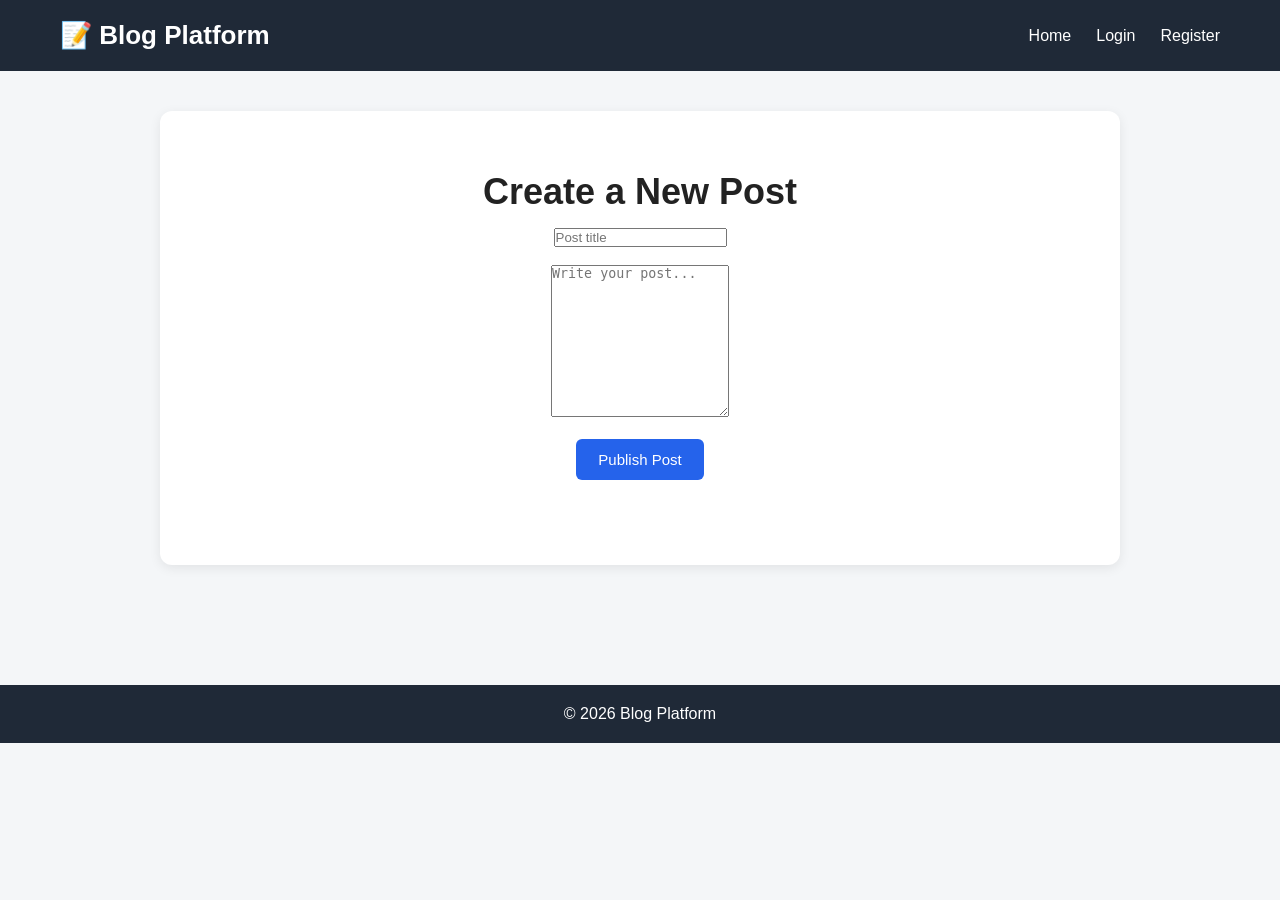
<file: src/main/resources/static/create-post.html>
<!DOCTYPE html>
<html lang="en">

<head>
    <meta charset="UTF-8">
    <meta name="viewport" content="width=device-width, initial-scale=1.0">

    <title>Create Post - Blog Platform</title>

    <link rel="stylesheet" href="style.css">
</head>

<body>

<header>
    <h1>📝 Blog Platform</h1>

    <nav>
        <a href="index.html">Home</a>
        <a href="login.html">Login</a>
        <a href="register.html">Register</a>
    </nav>
</header>

<main>

    <section class="hero">

        <h2>Create a New Post</h2>

        <form id="create-post-form">

            <input
                type="text"
                id="title"
                placeholder="Post title"
                required
            >

            <br><br>

            <textarea
                id="content"
                placeholder="Write your post..."
                rows="10"
                required
            ></textarea>

            <br><br>

            <button type="submit">
                Publish Post
            </button>

        </form>

        <p id="post-message"></p>

    </section>

</main>

<footer>
    <p>© 2026 Blog Platform</p>
</footer>

<script src="create-post.js"></script>

</body>
</html>
</file>
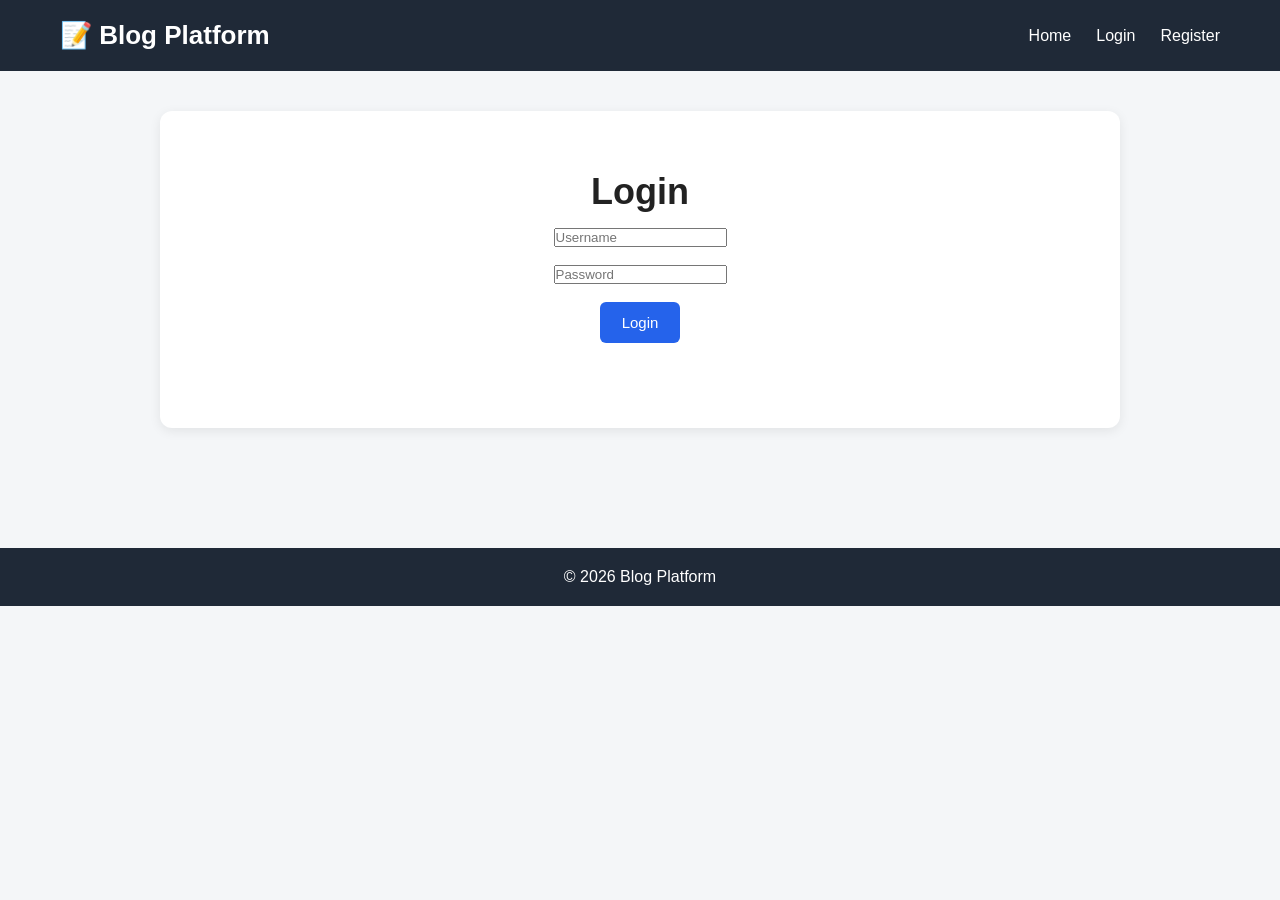
<file: src/main/resources/static/login.html>
<!DOCTYPE html>
<html lang="en">

<head>
    <meta charset="UTF-8">
    <meta name="viewport" content="width=device-width, initial-scale=1.0">

    <title>Login - Blog Platform</title>

    <link rel="stylesheet" href="style.css">
</head>

<body>

<header>
    <h1>📝 Blog Platform</h1>

    <nav>
        <a href="index.html">Home</a>
        <a href="login.html">Login</a>
        <a href="register.html">Register</a>
    </nav>
</header>

<main>

    <section class="hero">

        <h2>Login</h2>

        <form id="login-form">

            <input
                type="text"
                id="username"
                placeholder="Username"
                required
            >

            <br><br>

            <input
                type="password"
                id="password"
                placeholder="Password"
                required
            >

            <br><br>

            <button type="submit">
                Login
            </button>

        </form>

        <p id="login-message"></p>

    </section>

</main>

<footer>
    <p>© 2026 Blog Platform</p>
</footer>

<script src="login.js"></script>

</body>
</html>
</file>
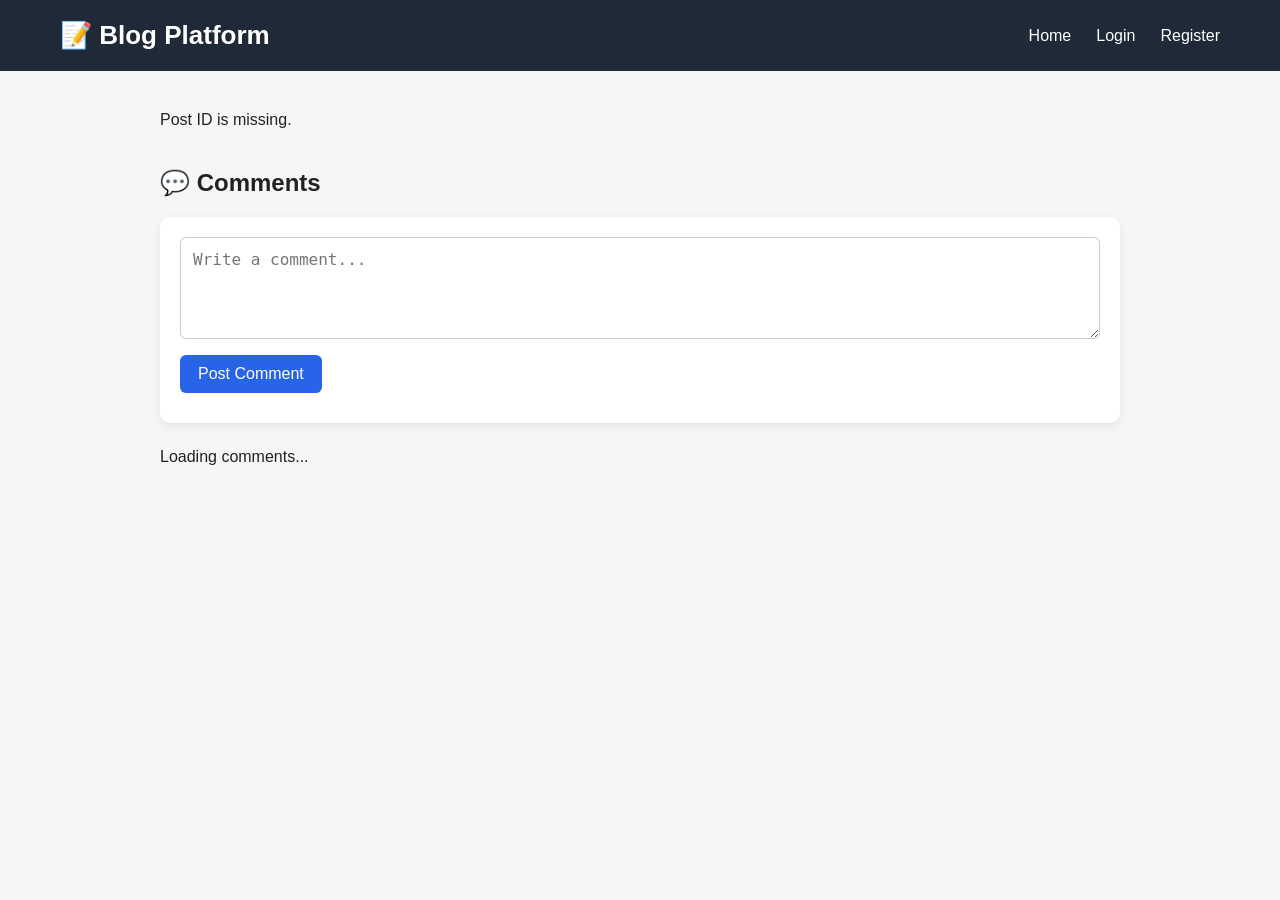
<file: src/main/resources/static/post.html>
<!DOCTYPE html>
<html lang="en">

<head>
    <meta charset="UTF-8">
    <meta name="viewport" content="width=device-width, initial-scale=1.0">

    <title>Blog Post</title>

    <link rel="stylesheet" href="style.css">
</head>

<body>

    <header>
        <h1>📝 Blog Platform</h1>

        <nav>
            <a href="index.html">Home</a>
            <a href="login.html">Login</a>
            <a href="register.html">Register</a>
        </nav>
    </header>

    <main>
<div id="post-container">
    <p>Loading post...</p>
</div>
<section class="comments-section">

    <h2>💬 Comments</h2>

    <div id="add-comment">
        <textarea
            id="comment-content"
            placeholder="Write a comment..."
            rows="4"></textarea>

        <button id="comment-button">
            Post Comment
        </button>

        <p id="comment-message"></p>
    </div>

    <div id="comments-container">
        <p>Loading comments...</p>
    </div>

</section>

        

    </main>

    <script src="post.js"></script>

</body>

</html>
</file>
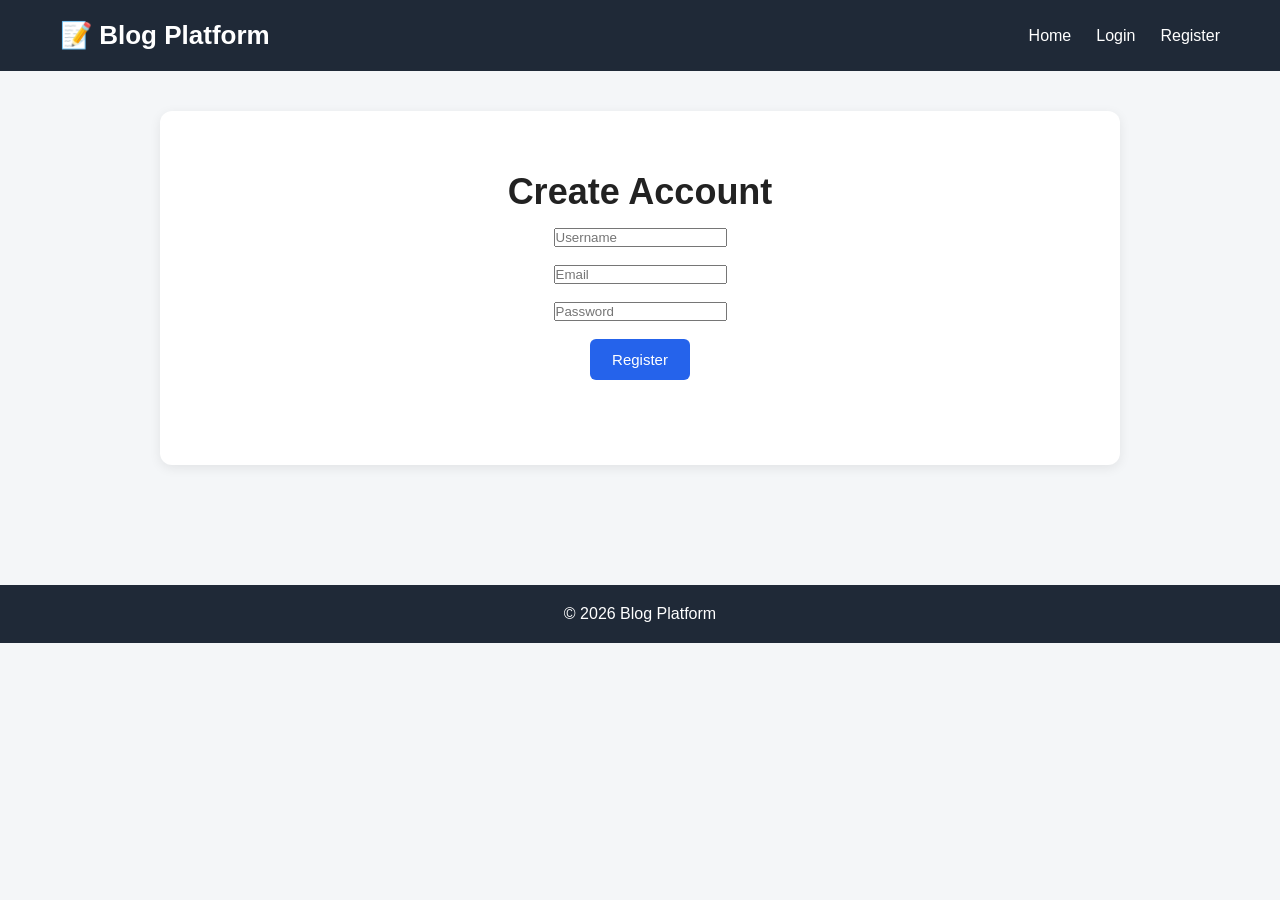
<file: src/main/resources/static/register.html>
<!DOCTYPE html>
<html lang="en">

<head>
    <meta charset="UTF-8">
    <meta name="viewport" content="width=device-width, initial-scale=1.0">

    <title>Register - Blog Platform</title>

    <link rel="stylesheet" href="style.css">
</head>

<body>

<header>
    <h1>📝 Blog Platform</h1>

    <nav>
        <a href="index.html">Home</a>
        <a href="login.html">Login</a>
        <a href="register.html">Register</a>
    </nav>
</header>

<main>

    <section class="hero">

        <h2>Create Account</h2>

        <form id="register-form">

            <input
                type="text"
                id="username"
                placeholder="Username"
                required
            >

            <br><br>

            <input
                type="email"
                id="email"
                placeholder="Email"
                required
            >

            <br><br>

            <input
                type="password"
                id="password"
                placeholder="Password"
                required
            >

            <br><br>

            <button type="submit">
                Register
            </button>

        </form>

        <p id="register-message"></p>

    </section>

</main>

<footer>
    <p>© 2026 Blog Platform</p>
</footer>

<script src="register.js"></script>

</body>

</html>
</file>
<file: src/main/resources/static/style.css>
* {
    box-sizing: border-box;
    margin: 0;
    padding: 0;
}

body {
    font-family: Arial, sans-serif;
    background: #f4f6f8;
    color: #222;
    min-height: 100vh;
}

header {
    background: #1f2937;
    color: white;
    padding: 20px 60px;
    display: flex;
    justify-content: space-between;
    align-items: center;
}

header h1 {
    font-size: 26px;
}

nav {
    display: flex;
    gap: 25px;
}

nav a {
    color: white;
    text-decoration: none;
    font-size: 16px;
}

nav a:hover {
    text-decoration: underline;
}

main {
    max-width: 1000px;
    margin: 0 auto;
    padding: 40px 20px;
}

.hero {
    background: white;
    text-align: center;
    padding: 60px 30px;
    border-radius: 12px;
    margin-bottom: 40px;
    box-shadow: 0 3px 12px rgba(0, 0, 0, 0.08);
}

.hero h2 {
    font-size: 36px;
    margin-bottom: 15px;
}

.hero p {
    color: #666;
    margin-bottom: 25px;
    font-size: 18px;
}

button {
    background: #2563eb;
    color: white;
    border: none;
    padding: 12px 22px;
    border-radius: 6px;
    cursor: pointer;
    font-size: 15px;
}

button:hover {
    background: #1d4ed8;
}

.posts h2 {
    margin-bottom: 20px;
    font-size: 28px;
}

.post-card {
    background: white;
    padding: 25px;
    border-radius: 10px;
    box-shadow: 0 3px 12px rgba(0, 0, 0, 0.08);
}

.post-card h3 {
    font-size: 23px;
    margin-bottom: 12px;
}

.post-card p {
    color: #555;
    line-height: 1.6;
    margin-bottom: 20px;
}

.post-info {
    display: flex;
    gap: 20px;
    color: #666;
    margin-bottom: 20px;
}

footer {
    background: #1f2937;
    color: white;
    text-align: center;
    padding: 20px;
    margin-top: 40px;
}
.comments-section {
    margin-top: 40px;
}

.comments-section h2 {
    margin-bottom: 20px;
}

.comment-card {
    background: white;
    padding: 20px;
    border-radius: 10px;
    margin-bottom: 15px;
    box-shadow: 0 3px 10px rgba(0, 0, 0, 0.08);
}

.comment-card p {
    margin-bottom: 10px;
    color: #444;
}

.comment-info {
    color: #777;
    font-size: 14px;
}
#add-comment {
    background: white;
    padding: 20px;
    border-radius: 10px;
    margin-bottom: 25px;
    box-shadow: 0 3px 10px rgba(0, 0, 0, 0.08);
}

#comment-content {
    width: 100%;
    box-sizing: border-box;
    padding: 12px;
    border: 1px solid #ccc;
    border-radius: 6px;
    font-size: 16px;
    resize: vertical;
    margin-bottom: 12px;
}

#comment-button {
    background: #2864e8;
    color: white;
    border: none;
    padding: 10px 18px;
    border-radius: 6px;
    font-size: 16px;
    cursor: pointer;
}

#comment-button:hover {
    opacity: 0.9;
}

#comment-message {
    margin-top: 10px;
}
</file>
